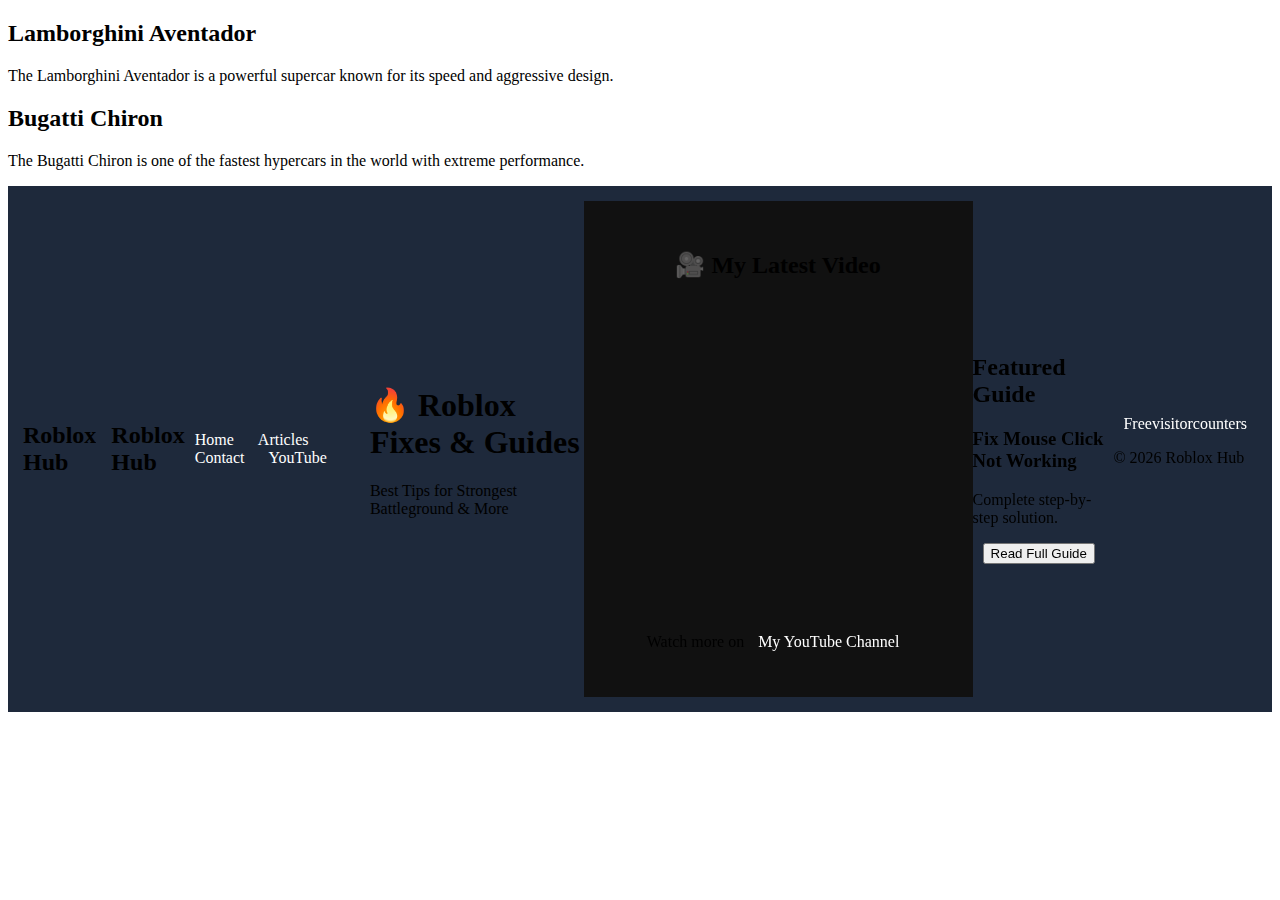
<file: index.html>
<!DOCTYPE html>
<html>
<head>
    <title>Roblox Hub</title>
    <link rel="stylesheet" href="style.css">
</head>
<body>
    <div class="car-box">
    <h2>Lamborghini Aventador</h2>
    <p>The Lamborghini Aventador is a powerful supercar known for its speed and aggressive design.</p>
</div>

<div class="car-box">
    <h2>Bugatti Chiron</h2>
    <p>The Bugatti Chiron is one of the fastest hypercars in the world with extreme performance.</p>
</div>

<nav>
    <h2> Roblox Hub</h2>
<nav>
    <h2> Roblox Hub</h2>
    <div>
        <a href="index.html">Home</a>
        <a href="article1.html">Articles</a>
        <a href="contact.html">Contact</a>
        <a href="https://www.youtube.com/@Music_SD9" target="_white">YouTube</a>
    </div>
</nav>

<header>
    <h1>🔥 Roblox Fixes & Guides</h1>
    <p>Best Tips for Strongest Battleground & More</p>
</header>
<section class="youtube-section">
    <h2>🎥 My Latest Video</h2>

    <iframe width="560" height="315"
    src="https://www.youtube.com/embed/HjS9U-7_krE?si=PI6gGKn4zBm_g0fe"
    frameborder="0"
    allowfullscreen>
    </iframe>

    <p>Watch more on <a href="https://www.youtube.com/@Music_SD9" target="_blank">My YouTube Channel</a></p>
</section>
<section>
    <h2>Featured Guide</h2>

    <div class="card">
        <h3>Fix Mouse Click Not Working</h3>
        <p>Complete step-by-step solution.</p>
        <a href="article1.html"><button>Read Full Guide</button></a>
    </div>
</section>

<footer>
     <a href='http://www.freevisitorcounters.com'>Freevisitorcounters</a> <script type='text/javascript' src='https://www.freevisitorcounters.com/auth.php?id=91be79c41ab4008af8bcd5839ae20aeb0c0c30a1'></script>
<script type="text/javascript" src="https://www.freevisitorcounters.com/en/home/counter/1509196/t/1"></script>
    <p>© 2026 Roblox Hub</p>
</footer>

</body>
</html>
</file>
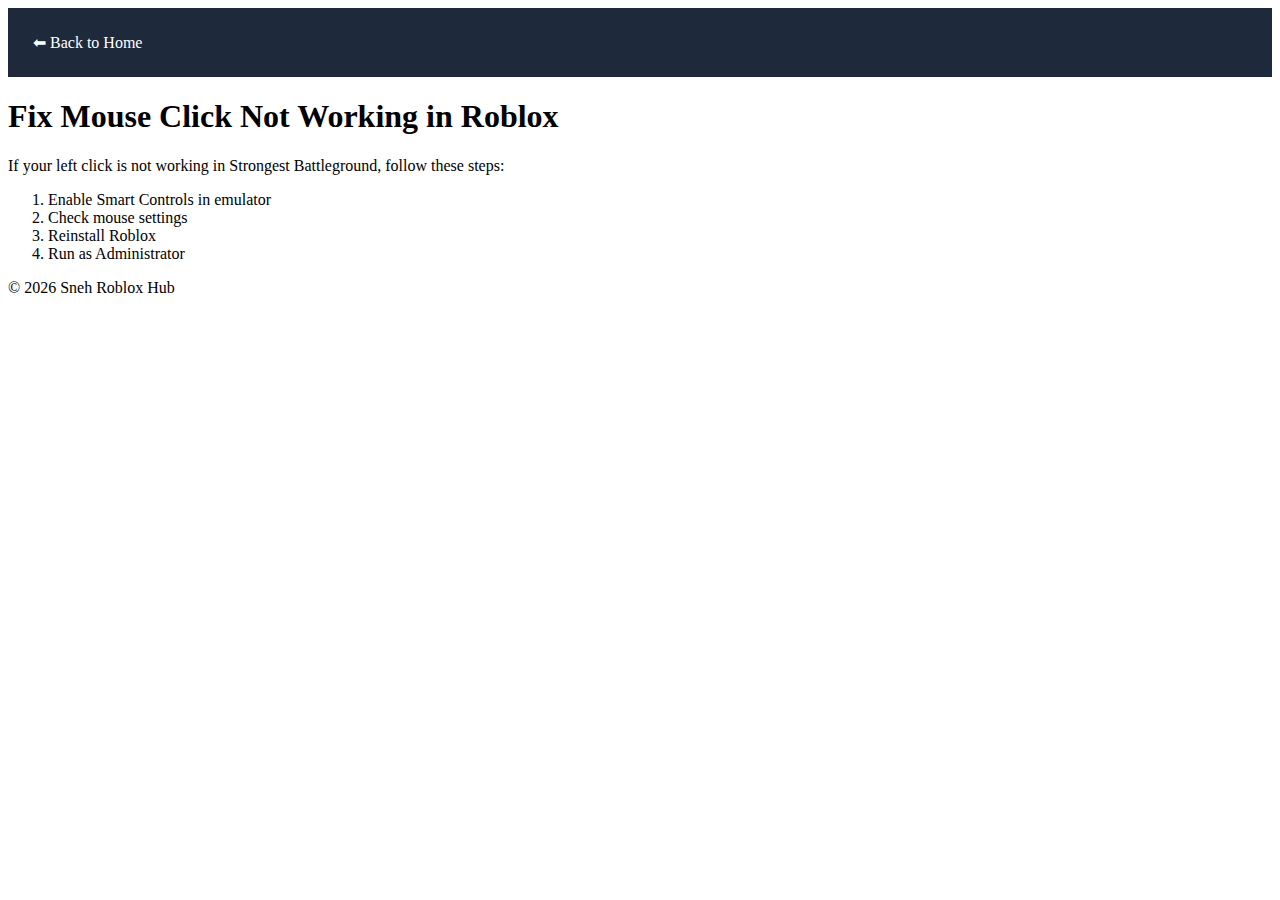
<file: article1.html>
<!DOCTYPE html>
<html>
<head>
    <title>Fix Mouse Click Not Working</title>
    <link rel="stylesheet" href="style.css">
</head>
<body>

<nav>
    <a href="index.html">⬅ Back to Home</a>
</nav>

<section>
    <h1>Fix Mouse Click Not Working in Roblox</h1>

    <p>If your left click is not working in Strongest Battleground, follow these steps:</p>

    <ol>
        <li>Enable Smart Controls in emulator</li>
        <li>Check mouse settings</li>
        <li>Reinstall Roblox</li>
        <li>Run as Administrator</li>
    </ol>

</section>

<footer>
    <p>© 2026 Sneh Roblox Hub</p>
</footer>

</body>
</html>
</file>
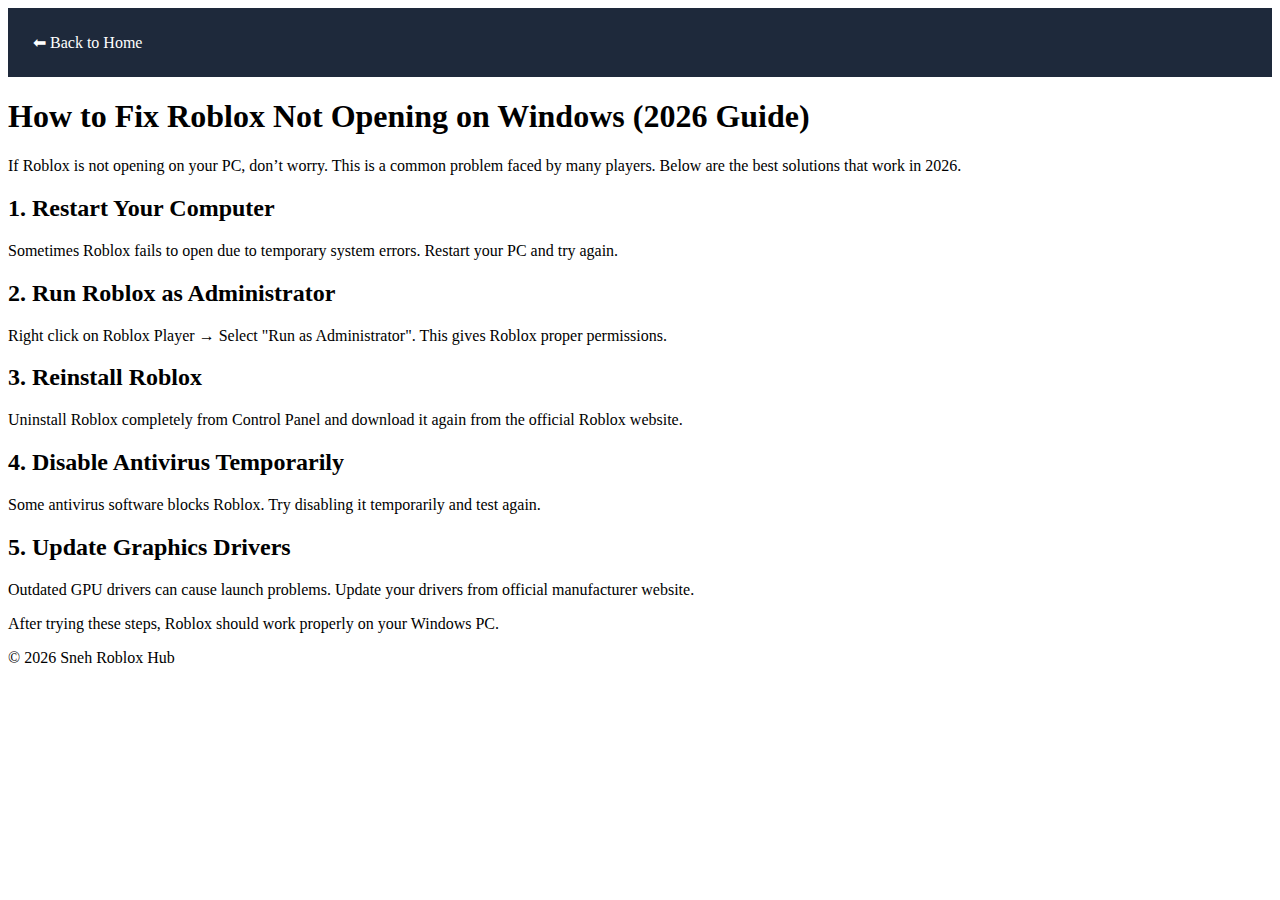
<file: article2.html>
<!DOCTYPE html>
<html>
<head>
    <title>How to Fix Roblox Not Opening on Windows</title>
    <link rel="stylesheet" href="style.css">
</head>
<body>

<nav>
<a href="index.html">⬅ Back to Home</a>
</nav>

<section>
<h1>How to Fix Roblox Not Opening on Windows (2026 Guide)</h1>

<p>If Roblox is not opening on your PC, don’t worry. This is a common problem faced by many players. Below are the best solutions that work in 2026.</p>

<h2>1. Restart Your Computer</h2>
<p>Sometimes Roblox fails to open due to temporary system errors. Restart your PC and try again.</p>

<h2>2. Run Roblox as Administrator</h2>
<p>Right click on Roblox Player → Select "Run as Administrator". This gives Roblox proper permissions.</p>

<h2>3. Reinstall Roblox</h2>
<p>Uninstall Roblox completely from Control Panel and download it again from the official Roblox website.</p>

<h2>4. Disable Antivirus Temporarily</h2>
<p>Some antivirus software blocks Roblox. Try disabling it temporarily and test again.</p>

<h2>5. Update Graphics Drivers</h2>
<p>Outdated GPU drivers can cause launch problems. Update your drivers from official manufacturer website.</p>

<p>After trying these steps, Roblox should work properly on your Windows PC.</p>

</section>

<footer>
<p>© 2026 Sneh Roblox Hub</p>
</footer>

</body>
</html>
</file>
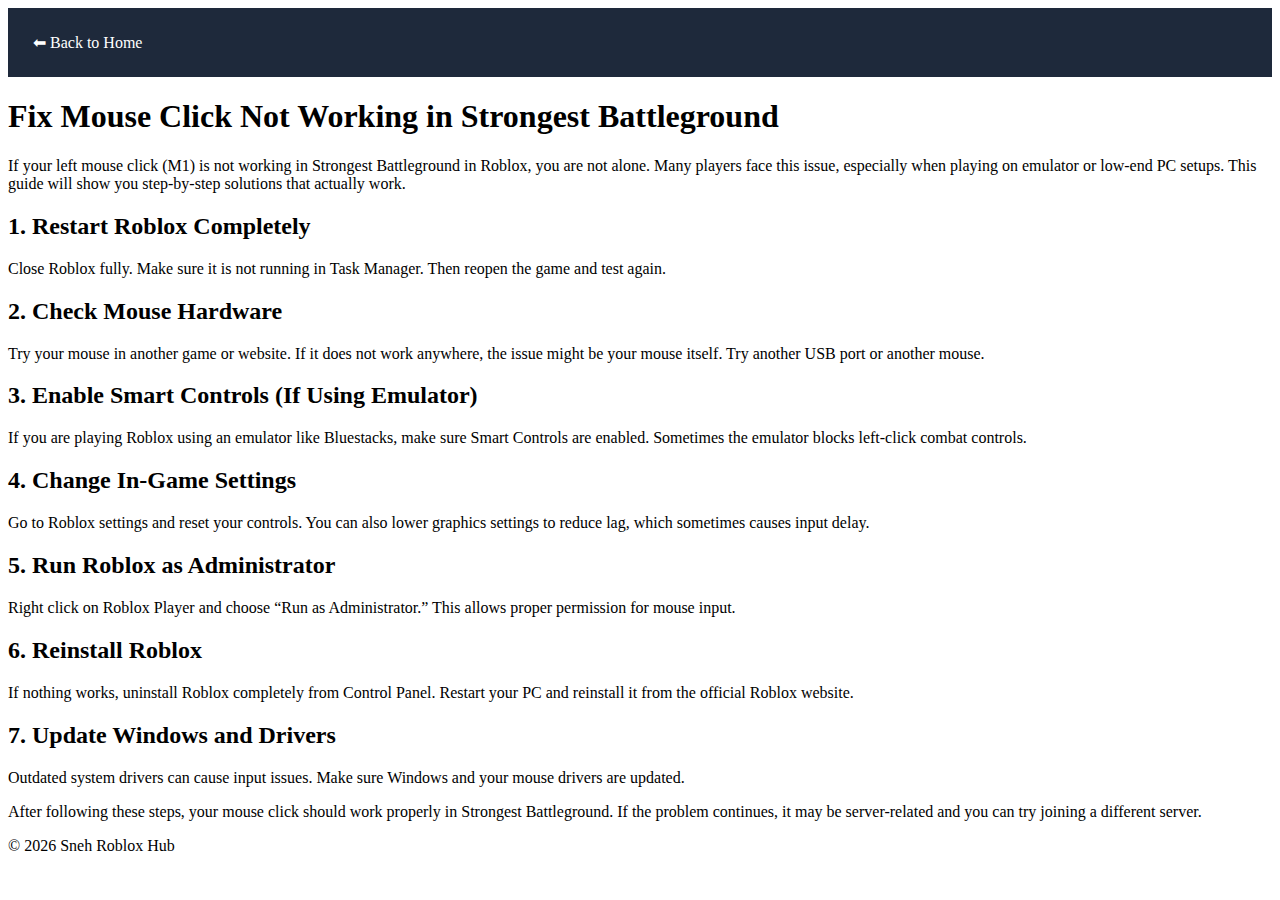
<file: article3.html>
<!DOCTYPE html>
<html>
<head>
    <title>Fix Mouse Click Not Working in Strongest Battleground</title>
    <link rel="stylesheet" href="style.css">
</head>
<body>

<nav>
<a href="index.html">⬅ Back to Home</a>
</nav>

<section>

<h1>Fix Mouse Click Not Working in Strongest Battleground</h1>

<p>If your left mouse click (M1) is not working in Strongest Battleground in Roblox, you are not alone. Many players face this issue, especially when playing on emulator or low-end PC setups. This guide will show you step-by-step solutions that actually work.</p>

<h2>1. Restart Roblox Completely</h2>
<p>Close Roblox fully. Make sure it is not running in Task Manager. Then reopen the game and test again.</p>

<h2>2. Check Mouse Hardware</h2>
<p>Try your mouse in another game or website. If it does not work anywhere, the issue might be your mouse itself. Try another USB port or another mouse.</p>

<h2>3. Enable Smart Controls (If Using Emulator)</h2>
<p>If you are playing Roblox using an emulator like Bluestacks, make sure Smart Controls are enabled. Sometimes the emulator blocks left-click combat controls.</p>

<h2>4. Change In-Game Settings</h2>
<p>Go to Roblox settings and reset your controls. You can also lower graphics settings to reduce lag, which sometimes causes input delay.</p>

<h2>5. Run Roblox as Administrator</h2>
<p>Right click on Roblox Player and choose “Run as Administrator.” This allows proper permission for mouse input.</p>

<h2>6. Reinstall Roblox</h2>
<p>If nothing works, uninstall Roblox completely from Control Panel. Restart your PC and reinstall it from the official Roblox website.</p>

<h2>7. Update Windows and Drivers</h2>
<p>Outdated system drivers can cause input issues. Make sure Windows and your mouse drivers are updated.</p>

<p>After following these steps, your mouse click should work properly in Strongest Battleground. If the problem continues, it may be server-related and you can try joining a different server.</p>

</section>

<footer>
<p>© 2026 Sneh Roblox Hub</p>
</footer>

</body>
</html>
</file>
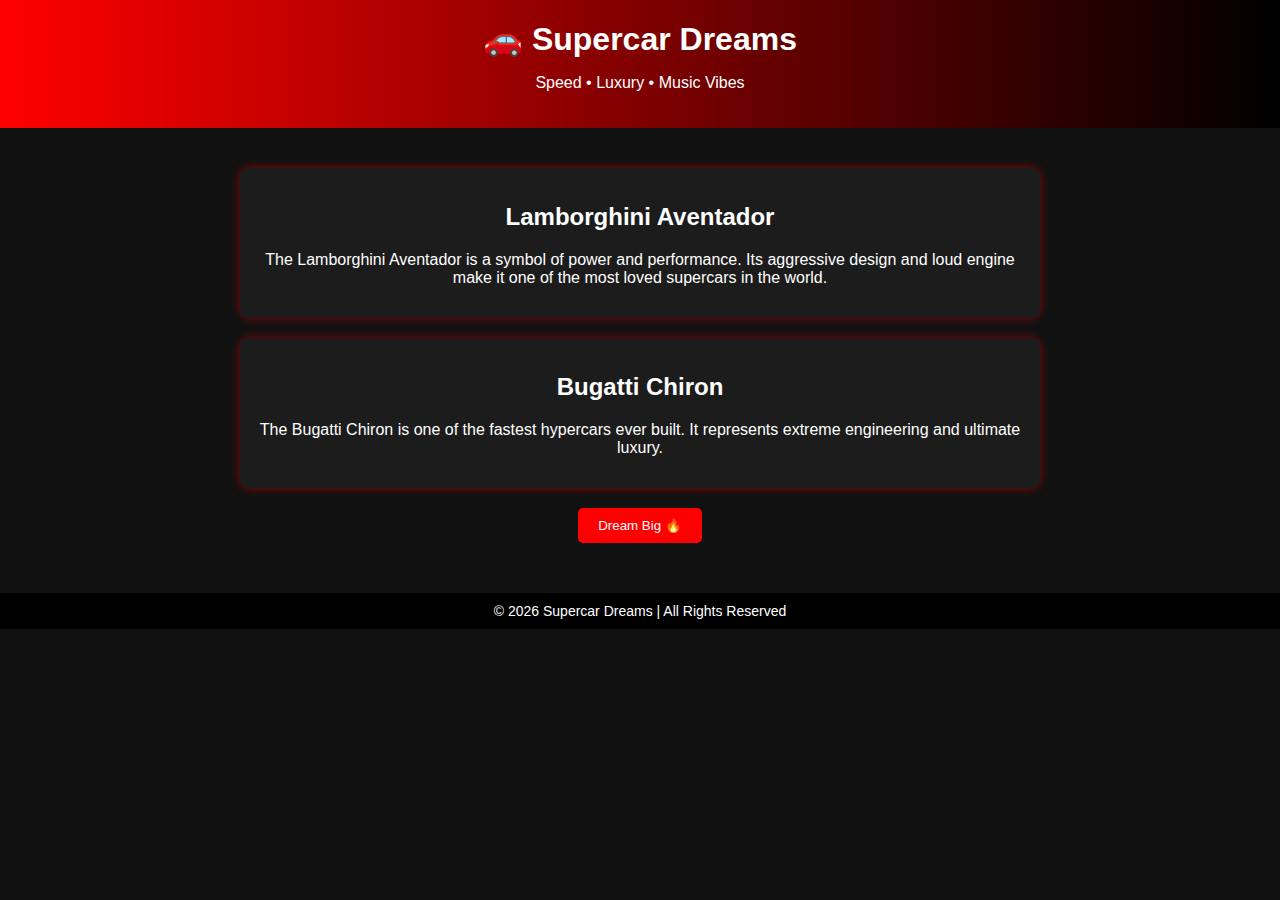
<file: index1.html>
<!DOCTYPE html>
<html lang="en">
<head>
    <meta charset="UTF-8">
    <title>Supercar Dreams</title>
    <meta name="description" content="Explore the world of supercars, speed, luxury and car music vibes.">
    <meta name="viewport" content="width=device-width, initial-scale=1.0">
    
    <style>
        body {
            margin: 0;
            font-family: Arial, sans-serif;
            background-color: #111;
            color: white;
            text-align: center;
        }

        header {
            background: linear-gradient(90deg, red, black);
            padding: 20px;
        }

        h1 {
            margin: 0;
            font-size: 32px;
        }

        .container {
            padding: 20px;
            max-width: 800px;
            margin: auto;
        }

        .car-box {
            background-color: #1c1c1c;
            padding: 15px;
            margin: 20px 0;
            border-radius: 10px;
            box-shadow: 0 0 10px rgba(255,0,0,0.5);
        }

        footer {
            margin-top: 30px;
            padding: 10px;
            background-color: #000;
            font-size: 14px;
        }

        button {
            background-color: red;
            color: white;
            border: none;
            padding: 10px 20px;
            border-radius: 5px;
            cursor: pointer;
        }

        button:hover {
            background-color: darkred;
        }
    </style>
</head>

<body>

<header>
    <h1>🚗 Supercar Dreams</h1>
    <p>Speed • Luxury • Music Vibes</p>
</header>

<div class="container">

    <div class="car-box">
        <h2>Lamborghini Aventador</h2>
        <p>The Lamborghini Aventador is a symbol of power and performance. 
        Its aggressive design and loud engine make it one of the most loved supercars in the world.</p>
    </div>

    <div class="car-box">
        <h2>Bugatti Chiron</h2>
        <p>The Bugatti Chiron is one of the fastest hypercars ever built. 
        It represents extreme engineering and ultimate luxury.</p>
    </div>

    <button onclick="showMessage()">Dream Big 🔥</button>

</div>

<footer>
    © 2026 Supercar Dreams | All Rights Reserved
</footer>

<script>
function showMessage() {
    alert("One Day You Will Drive Your Dream Car 🚀");
}
</script>

</body>
</html>
</file>
<file: style.css>
nav {
    background: #1e293b;
    padding: 15px;
    display: flex;
    justify-content: space-between;
    align-items: center;
}

nav a {
    color: white;
    text-decoration: none;
    margin: 10px;
}

nav a:hover {
    color: #2563eb;
}
.youtube-section {
    padding: 30px;
    background: #111;
    text-align: center;
}

.youtube-section iframe {
    max-width: 100%;
    border-radius: 10px;
}
</file>
